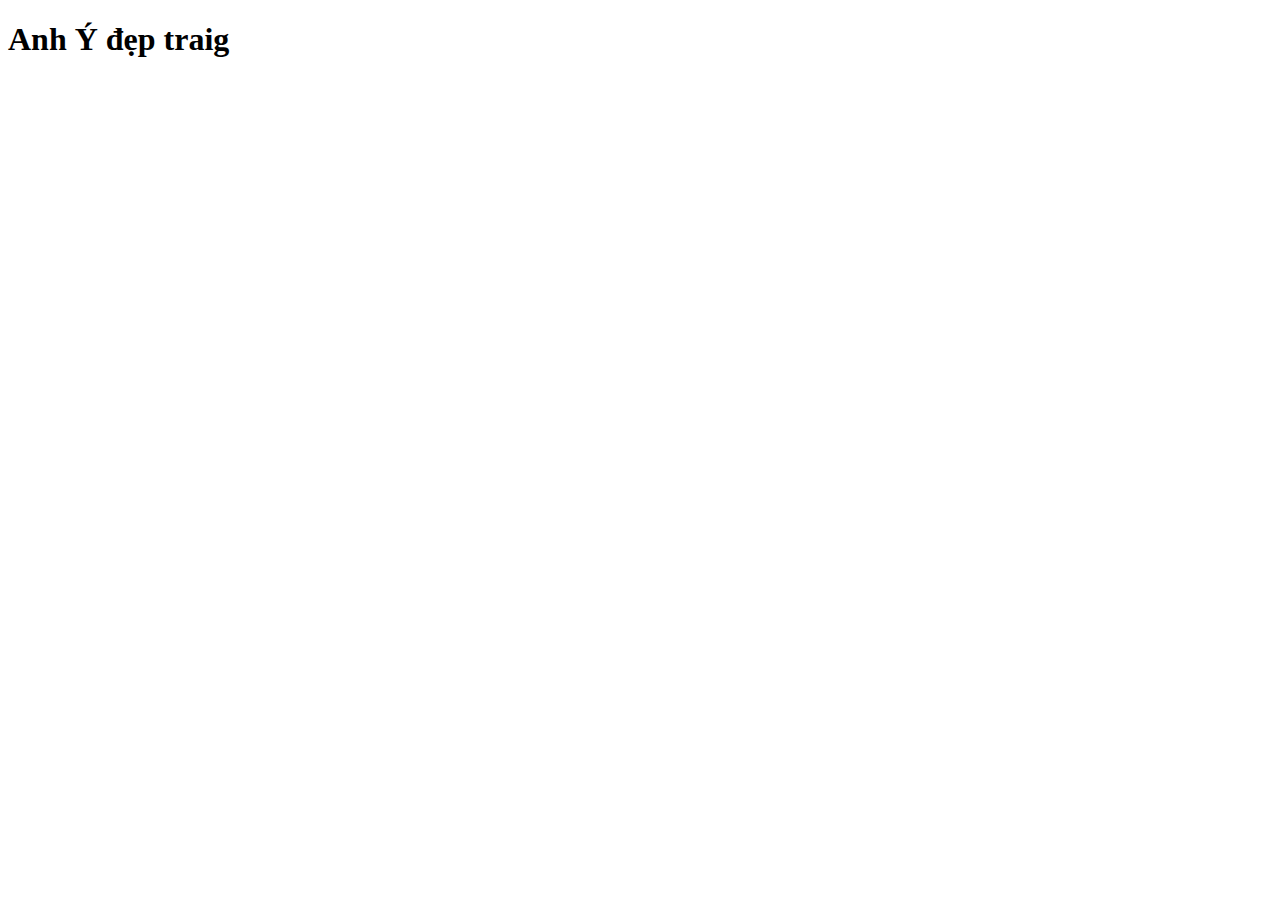
<file: about.html>
<!DOCTYPE html>
<html lang="en">
<head>
    <meta charset="UTF-8">
    <meta name="viewport" content="width=device-width, initial-scale=1.0">
    <title>Document</title>
</head>
<body>
    <h1>Anh Ý đẹp traig</h1>
</body>
</html>
</file>
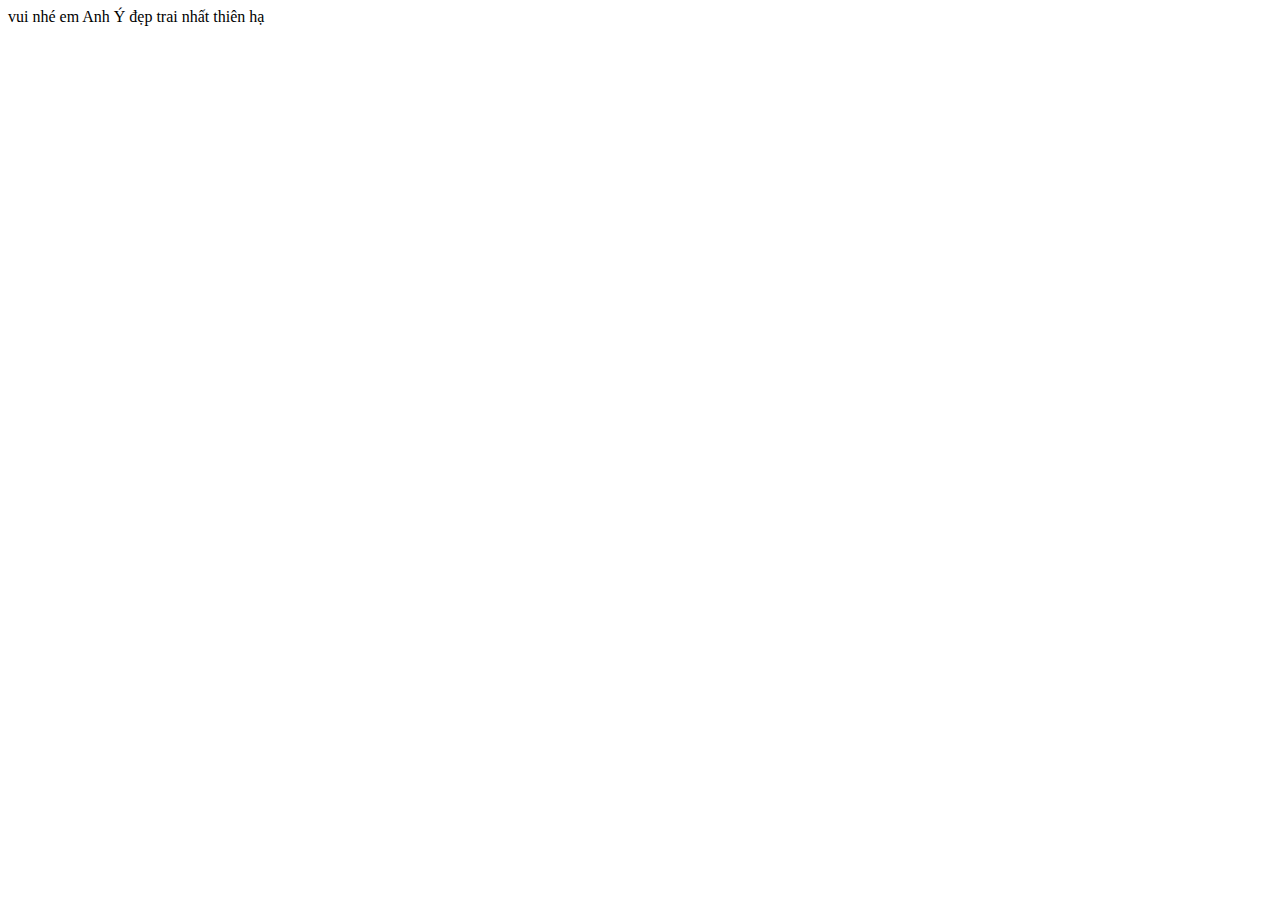
<file: hai.html>
<!DOCTYPE html>
<html lang="en">
<head>
    <meta charset="UTF-8">
    <meta name="viewport" content="width=device-width, initial-scale=1.0">
    <title>Document</title>
</head>
<body>
    vui nhé em
    Anh Ý đẹp trai nhất thiên hạ
</body>
</html>
</file>
